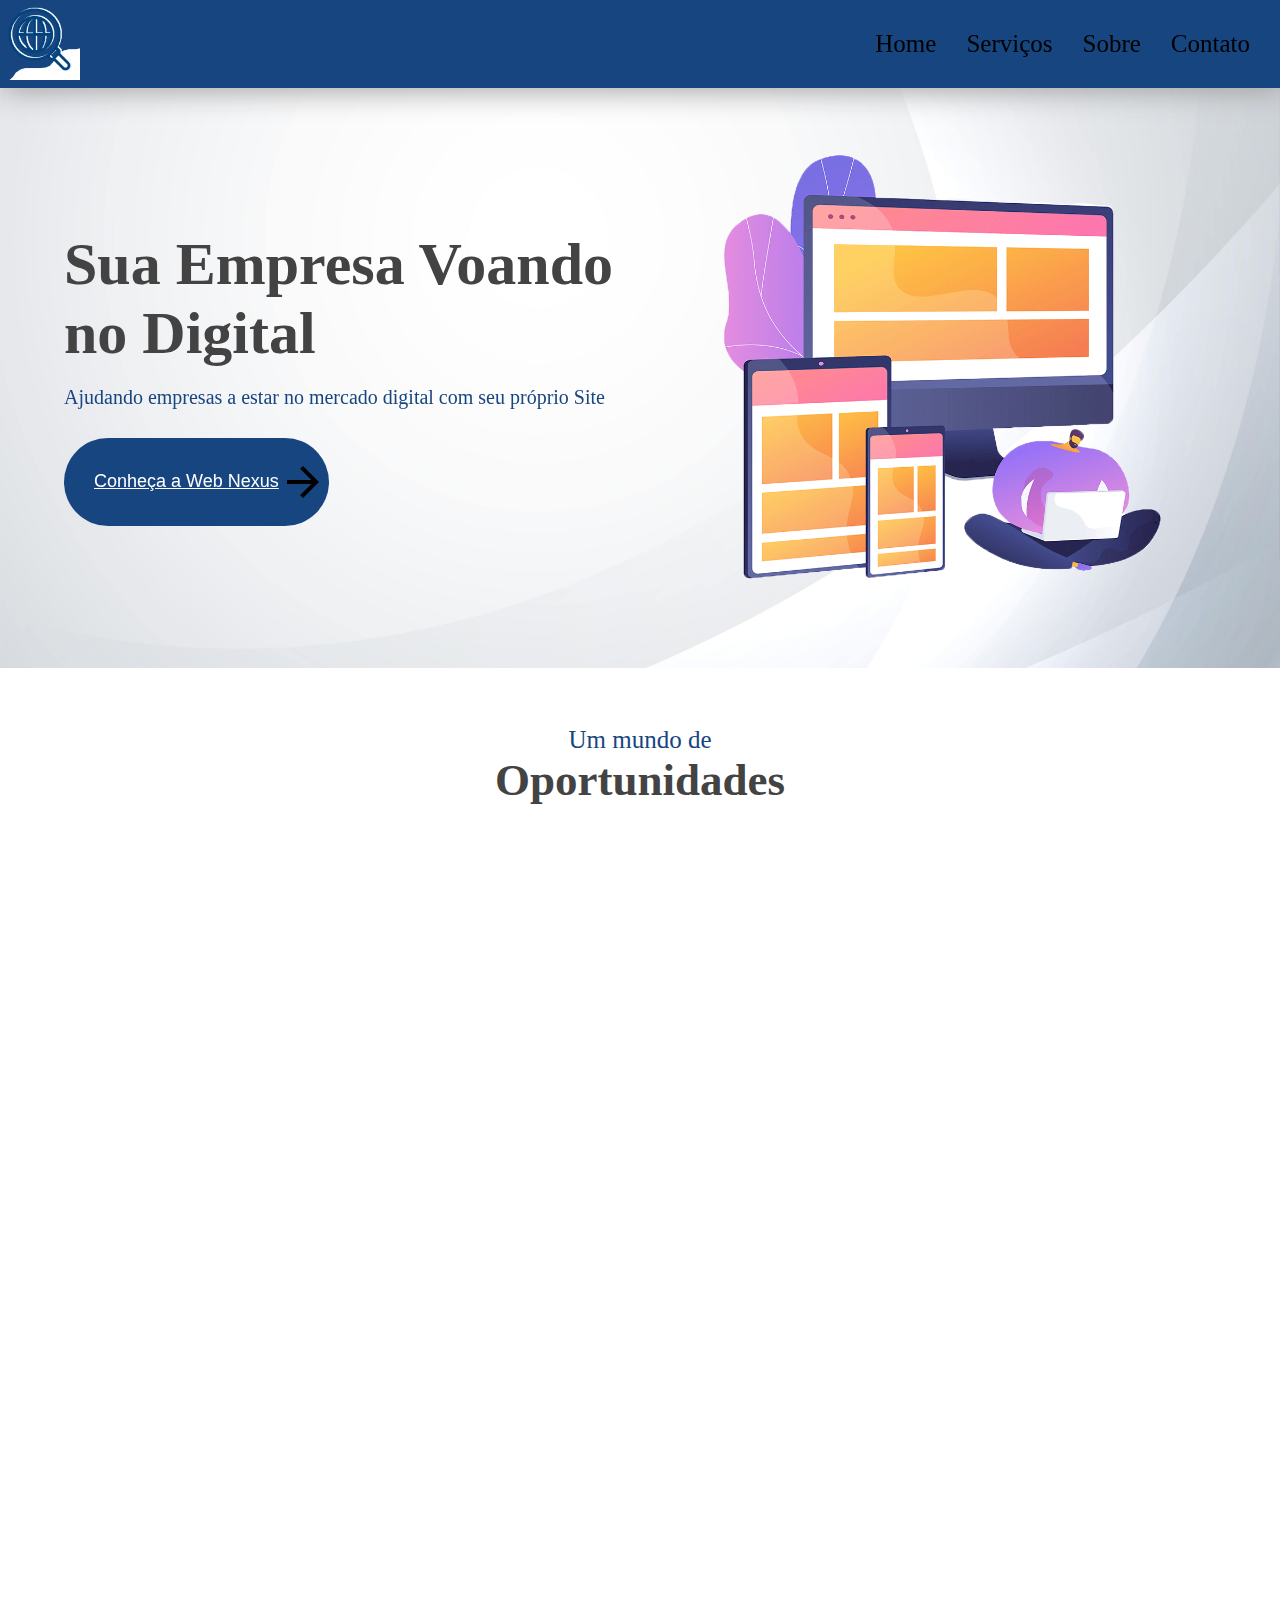
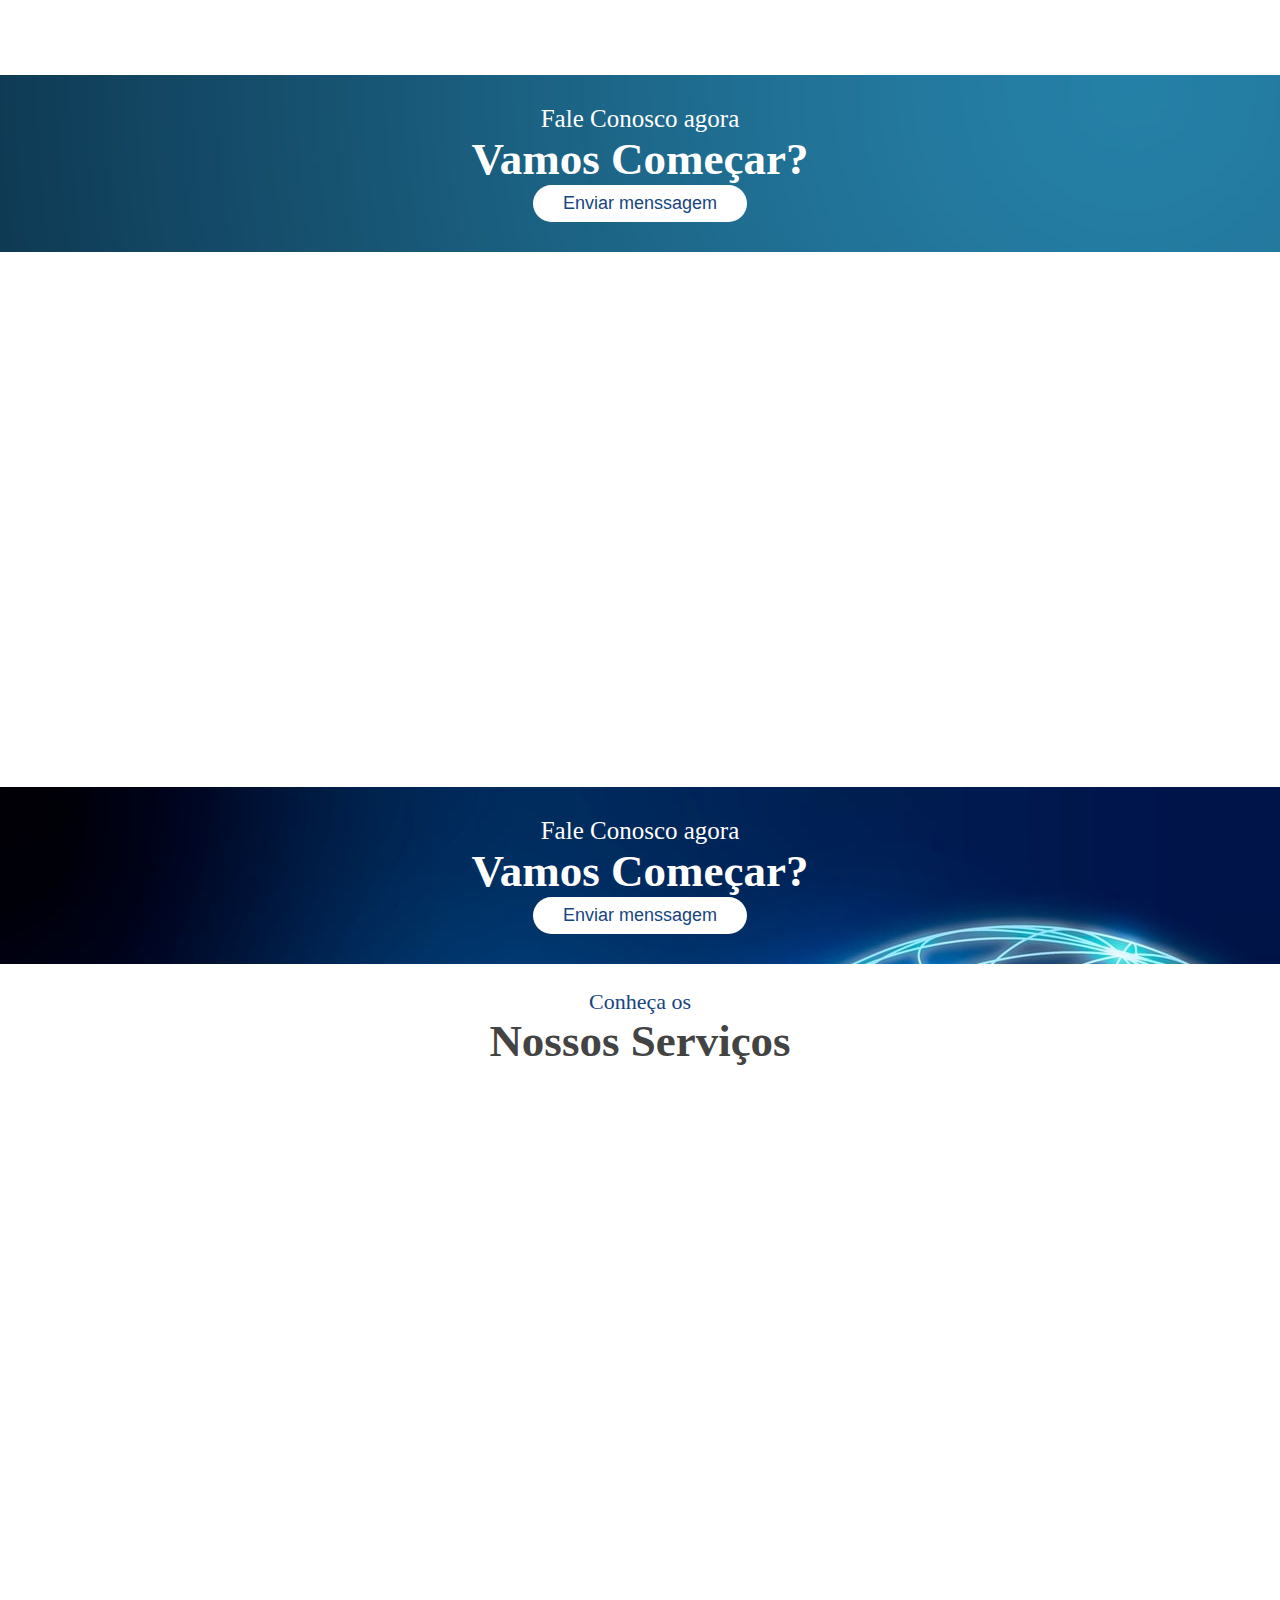
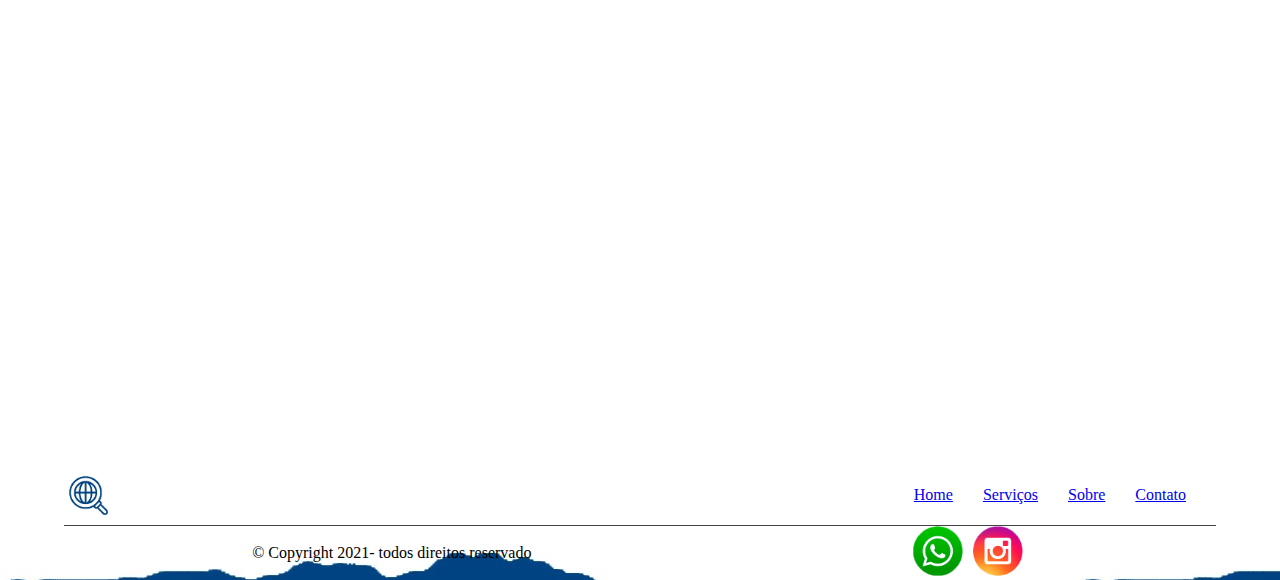
<file: index.html>
<!DOCTYPE html>
<html lang="pt-br">
<head>
    <meta charset="UTF-8">
    <meta http-equiv="X-UA-Compatible" content="IE=edge">
    <meta name="viewport" content="width=device-width, initial-scale=1.0">
    <link rel="stylesheet" href="/estilo.css">
    <link rel="icon" href="/imagens/logo5.png">
    <title>Web Nexus</title>
   
</head>
<body>
    <div id="corpo">
        <!-- header -->
        <header>
            <img  data-anime="top" width="80px" height="80px" src="/imagens/logo5.png" alt="">

            <nav>
                <div  data-anime="top" id="menu" class="menuMobile">
                    <div></div>
                    <div></div>
                    <div></div>
                </div>
                
                <ul id="navegacao" class="navegacao">
                    <div id="fechar" class="fechar">
                        <div class="line4 barra"></div>
                        <div class="line5 barra"></div>
                    </div>

                    <a href="/index.html"><li>Home</li></a>
                    <a href="/servicos/page-servicos.html"><li>Serviços</li></a>
                    <a href="/sobre/page-sobre.html"><li>Sobre</li></a>
                    <a href="/contato/page-contato.html"><li>Contato</li></a>
                </ul>
            </nav>
        </header>

        <div class="inicio">
            <div class="inicioDentro">
                <div class="boasVindas" data-anime="left">
                    <h1>Sua Empresa Voando no Digital</h1>
                    <p>Ajudando empresas a estar no mercado digital com seu próprio Site</p>
                    <a href="/sobre/page-sobre.html">
                        <button>Conheça a Web Nexus
                            <div class="material-icons">
                                <img src="/imagens/icons.png" alt="seta">
                            </div>
                        </button>
                    </a>
                </div>

                <div class="imgInicio" data-anime="right">
                    <img width="100%" src="/imagens/TelaInicial.png" alt="">
                </div>
            </div>
        </div>

        <!-- Habilidades--------------------------------------- -->
        
        <section class="habilidade">
            <div class="habilidadeDentro">
                <div class="tituloHabilidade">
                    <p>Um mundo de</p>
                    <h1>Oportunidades</h1>
                </div>

                <div class="imgHabilidades">
                    <div data-anime="left">
                        <img src="/imagens/designerr - Copia_Easy-Resize.com-min.jpg" alt="Foto ilustrativa de disigner">
                        <h1>Designer</h1>
                        <p>Podemos projetar o site nas suas necessidades e sugestões. Também podemos projetar o site do zero e consultá-lo durante o trabalho.</p>
                    </div>
                    
                    <div data-anime="top">
                        <img src="/imagens/desenvolimento_Easy-Resize.com-min.jpg" alt="Foto ilustrativa de desenvolvimento">
                        <h1>Desenvolvimento</h1>
                        <p>Desenvolvemos seu site conforme o disigner exigido</p>
                    </div>
                
                    <div data-anime="right">
                        <img src="/imagens/manutencao_Easy-Resize.com-min.jpg" alt="Foto ilustrativa de manutenção">
                        <h1>Manutenção</h1>
                        <p>Verificações funcionais, manutenção, reparo no Web site.</p>
                    </div>

                    <div data-anime="top">
                        <img src="/imagens/marketing_Easy-Resize.com-min.jpg" alt="Foto ilustrativa de Marketing">
                        <h1>Marketing Digital</h1>
                        <p>Podemos conseguir mais engajamento com a persona usando estratégia de Marketing.</p>
                    </div>
                </div>
            </div>
        </section>
    </div>


    <section class="menssagem">
        <div class="menssagemDentro">
            <p>Fale Conosco agora</p>
            <h1>Vamos Começar?</h1>
            <a href="https://api.whatsapp.com/send?phone=5565984710860&text=Ol%C3%A1%2C%20queria%20fazer%20um%20or%C3%A7amento%20para%20meu%20ter%20meu%20Web%20Site." target="_blank"><button>Enviar menssagem</button></a>
        </div>
    </section>

    <section class="porque">
        <div class="porqueDentro">

            <div class="porqueDentro2">
                <div class="imgPorque" data-anime="left">
                    <img width="100%" src="/imagens/pqCriarSite.jpg" alt="">
                </div>

                <div class="explicacao" >
                    <p data-anime="left">Porque investir em</p>
                    <h1 data-anime="left">Site e Loja Virtual?</h1>
                    <div class="imgExplicacao">
                        <div data-anime="top">
                            <img width="50px" src="/imagens/sectionPorque/touch-screen.png" alt="Imagem de clique">
                            <p>Esteja sempre a um clique do seu cliente e aumente seu faturamento.</p>
                        </div>

                        <div data-anime="bottom">
                            <img width="50px" src="/imagens/sectionPorque/sucesso.png" alt="Imagem de sucesso">
                            <p>Fortaleça sua marca com uma presença Digital.</p>
                        </div>

                        <div data-anime="left">
                            <img width="50px" src="/imagens/sectionPorque/localizacao.png" alt="Imagem de Licalização">
                            <p>Venda seus produtos e serviços para clientes de qualquer lugar.</p>
                        </div>
                    </div>
                </div>
            </div>
        </div>
    </section >

    <section class="menssagem2">
        <div class="menssagemDentro">
            <p>Fale Conosco agora</p>
            <h1>Vamos Começar?</h1>
            <a href="https://api.whatsapp.com/send?phone=5565984710860&text=Ol%C3%A1%2C%20queria%20fazer%20um%20or%C3%A7amento%20para%20meu%20ter%20meu%20Web%20Site." target="_blank"><button>Enviar menssagem</button></a>
        </div>
    </section>

    <section class="servicos">
        <div class="servicosDentro">
            <p>Conheça os</p>
            <h1>Nossos Serviços</h1>

            <div class="projetos"> 
                <div class="proj" data-anime="top">
                    <a href="https://patrimonio-cutural-rosariooeste-movimentar.000webhostapp.com/index.html" target="_blank">
                        <img src="/imagens/sectionProjetos/Funcultur_Easy-Resize.com.jpg" alt="Site sobre Patrimonios Culturais">
                        <p>Projeto Patrimonios Culturais</p>
                    </a>
                </div>

                <div class="proj" data-anime="bottom">
                    <a href="https://loja-virtual-testeeeeeeee.000webhostapp.com/" target="_blank">
                        <img src="/imagens/sectionProjetos/lojaVirtual_Easy-Resize.com.jpg" alt="">
                        <p>Projeto de Loja Virtual</p>
                    </a>
                </div>

                <div class="proj" data-anime="top">
                    <a href="https://patrimonio-cutural-rosariooeste-movimentar.000webhostapp.com/index.html" target="_blank">
                        <img src="/imagens/sectionProjetos/Funcultur_Easy-Resize.com.jpg" alt="Site sobre Patrimonios Culturais">
                        <p>Projeto Patrimonios Culturais</p>
                    </a>
                </div>

            </div>

          

            
           <div class="mais" data-anime="top">
                <p>E muito mais por vim</p>
           </div>

        </div>
    </section>

    <footer>
        <div class="rodape">
            <div class="rodapeDentro">
                <div class="rodape1">
                    <div>
                        <img width="50px" src="/imagens/logo5.png" alt="">
                    </div>
            

                    <div >
                        <ul class="listaRodape">
                            <a href="/index.html"> <li>Home</li></a>
                            <a href="/servicos/page-servicos.html"><li>Serviços</li></a>
                            <a href="/sobre/page-sobre.html"><li>Sobre</li></a>
                            <a href="/contato/page-contato.html"><li>Contato</li></a>
                        </ul>
                    </div>
                </div>

                <div class="rodape2">

                    <div class="textoRodape">
                        <p>&copy Copyright 2021- todos direitos reservado</p>
                    </div>

                    <div class="redeSociais">
                        <div>
                           <a href="https://api.whatsapp.com/send?phone=5565984710860&text=Ol%C3%A1%2C%20queria%20fazer%20um%20or%C3%A7amento%20para%20meu%20ter%20meu%20Web%20Site." target="_blank"><img width="50px" src="/imagens/whats.png"></a> 
                        </div>
                    
                        <div>
                            <a href="https://www.instagram.com/web__nexus/" target="_blank">
                            <img width="50px" src="/imagens/insta.png" alt="Logo Instagram">
                            </a>
                        </div>
                    </div>
                </div>

            </div>



        </div>
    </footer>

</body>
<script src="/Menu-Mobile.js"></script>
<script src="/scrooll.js"></script>
</html>
</file>
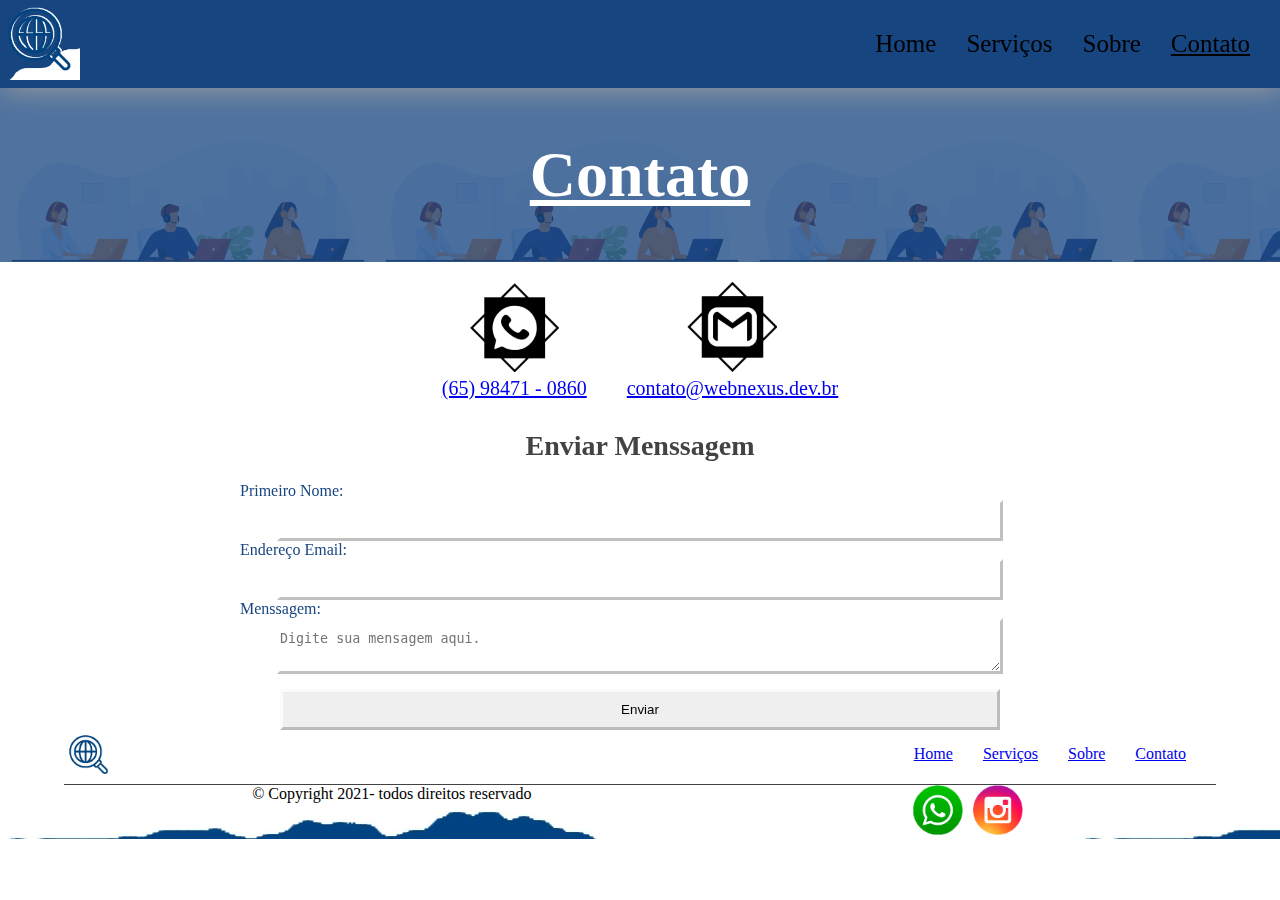
<file: contato/page-contato.html>
<!DOCTYPE html>
<html lang="pt-br">
<head>
    <meta charset="UTF-8">
    <meta http-equiv="X-UA-Compatible" content="IE=edge">
    <meta name="viewport" content="width=device-width, initial-scale=1.0">
    <link rel="stylesheet" href="/contato/css-contato.css">
    <link rel="icon" href="/imagens/logo5.png">
    <title>Contato</title>
</head>
<body>
    <div id="corpo">
        <header>
            <img width="80px" height="80px" src="/imagens/logo5.png" alt="">

            <nav>
                <div id="menu" class="menuMobile">
                    <div></div>
                    <div></div>
                    <div></div>
                </div>
            
                <ul id="navegacao" class="navegacao">
                    <div id="fechar" class="fechar">
                        <div class="line4 barra"></div>
                        <div class="line5 barra"></div>
                    </div>

                    <a href="/index.html"><li>Home</li></a>
                    <a href="/servicos/page-servicos.html"><li>Serviços</li></a>
                    <a href="/sobre/page-sobre.html"><li>Sobre</li></a>
                    <a href="/contato/page-contato.html"><li><u>Contato</u></li></a>
                </ul>
            </nav>
        </header>
    
        <section class="contato" data-anime="top">
            <div class="titulo">
                <h1>Contato</h1>
            </div>

            <div class="logoContato">
                <div data-anime="left">
                    <a href="https://api.whatsapp.com/send?phone=5565984710860&text=Ol%C3%A1%2C%20queria%20fazer%20um%20or%C3%A7amento%20para%20meu%20ter%20meu%20Web%20Site.">
                        <img width="90px" src="/contato/imgs/whatsTransparente-min.png" alt="logo whatsapp">
                        <p>(65) 98471 - 0860</p>
                    </a>
                </div>

                <div data-anime="left">
                    <a href="mailto:contato@webnexus.dev.br?">
                        <img width="90px" src="/contato/imgs/gmailTransparente-min.png" alt="logo gmail">
                        <p>contato@webnexus.dev.br</p>
                    </a>
                </div>
            </div>

            <div class="menssagem" data-anime="top">
                <h1>Enviar Menssagem</h1>

                <form id="formulario" class="card" method="POST" action="https://api.staticforms.xyz/submit">
                    <input type="hidden" name="accessKey" value="a54cf88a-f64f-4bd6-bb5e-713ae6a4c45f">
                    <input type="hidden" name="redirectTo" value="https://kelson-cosme.github.io/Portifolio-Kelson/">

                    <label for="inputName">Primeiro Nome:</label>
                    <input class="field" type="text" name="name">

                    <label for="InputEmail">Endereço Email:</label>
                    <input class="field" type="email" name="email">

                    <label for="TextArea">Menssagem:</label>
                    <textarea class="field" name="message" placeholder="Digite sua mensagem aqui."></textarea>
                    
                    <input class="field enviar" type="submit" value="Enviar">
                </form>

            </div>
        </section>

    </div>

    <footer>
        <div class="rodape">
            <div class="rodapeDentro">
                <div class="rodape1">
                    <div>
                        <img width="50px" src="/imagens/logo5.png" alt="">
                    </div>
            

                    <div >
                        <ul class="listaRodape">
                            <a href="/index.html"> <li>Home</li></a>
                            <a href="/servicos/page-servicos.html"><li>Serviços</li></a>
                            <a href="/sobre/page-sobre.html"><li>Sobre</li></a>
                            <a href="/contato/page-contato.html"><li>Contato</li></a>
                        </ul>
                    </div>
                </div>

                <div class="rodape2">

                    <div class="textoRodape">
                        <p>&copy Copyright 2021- todos direitos reservado</p>
                    </div>

                    <div class="redeSociais">
                        <div>
                            <a href="https://api.whatsapp.com/send?phone=5565984710860&text=Ol%C3%A1%2C%20queria%20fazer%20um%20or%C3%A7amento%20para%20meu%20ter%20meu%20Web%20Site." target="_blank"><img width="50px" src="/imagens/whats.png" alt="Logo whatsapp"></a> 
                         </div>
                     
                         <div>
                             <a href="https://www.instagram.com/web__nexus/" target="_blank">
                             <img width="50px" src="/imagens/insta.png" alt="Logo Instagram">
                             </a>
                         </div>
                    </div>
                </div>

            </div>



        </div>
    </footer>

</body>
<script src="/Menu-Mobile.js"></script>
<script src="/scrooll.js"></script>
</html>
</file>
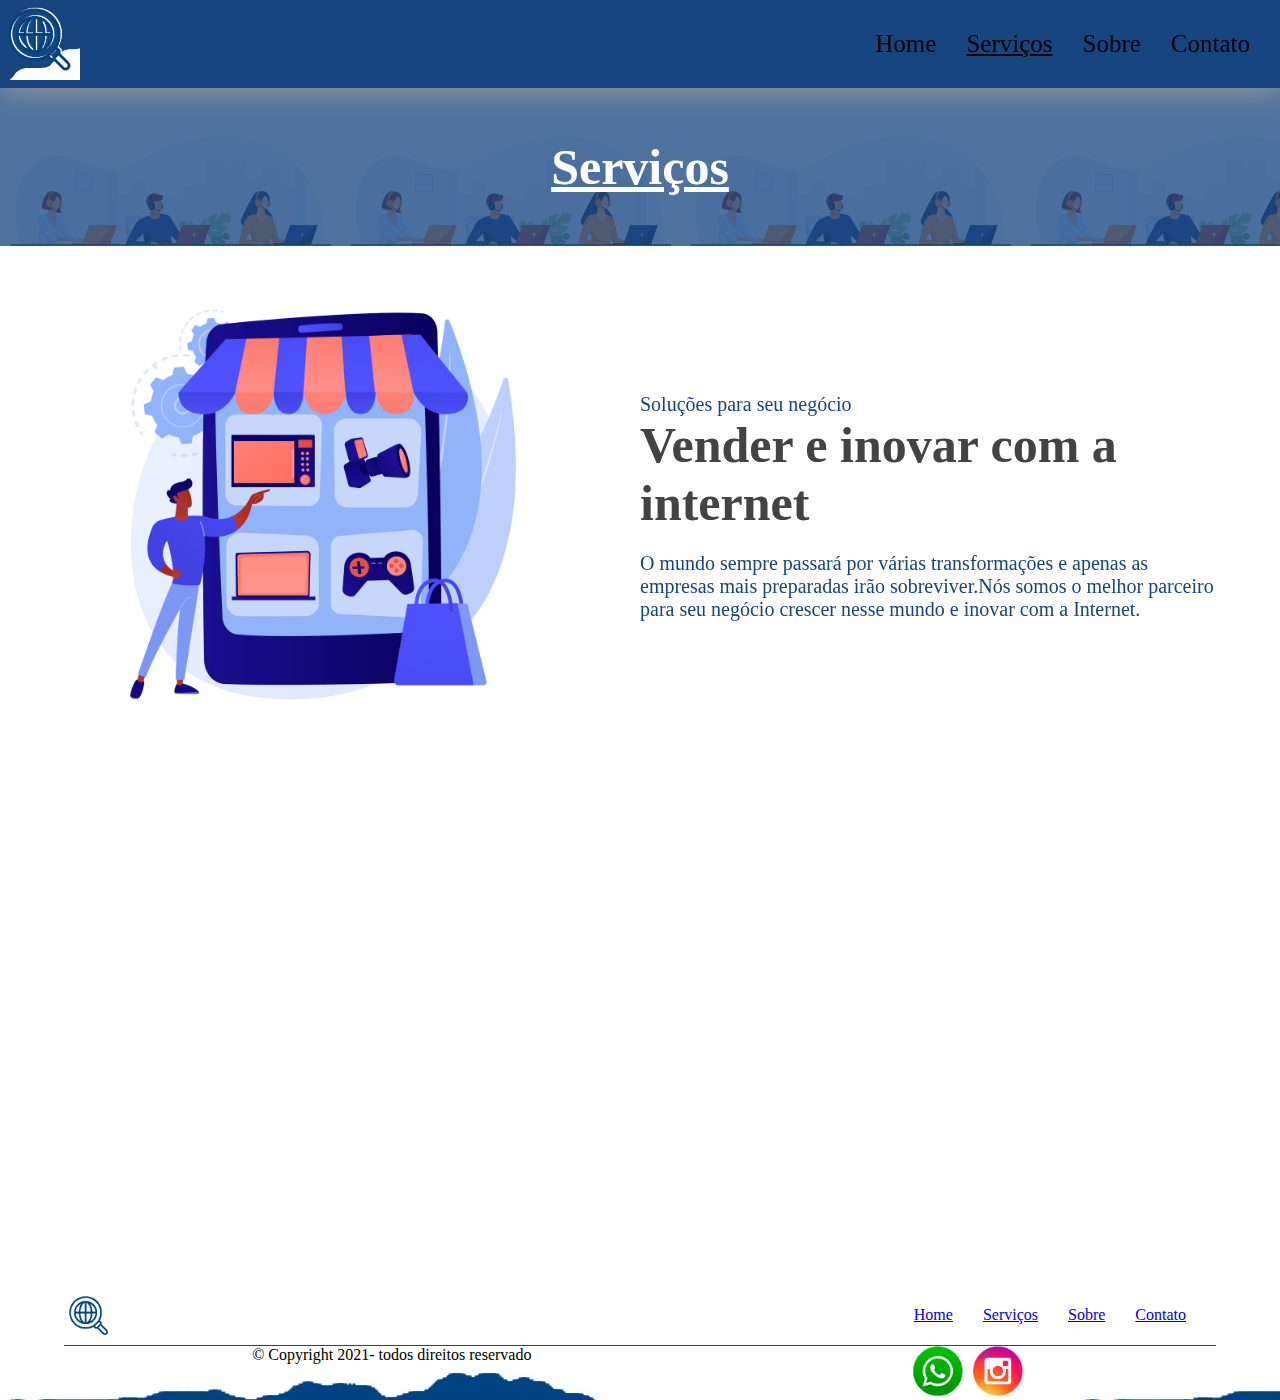
<file: servicos/page-servicos.html>
<!DOCTYPE html>
<html lang="pt-br">
<head>
    <meta charset="UTF-8">
    <meta http-equiv="X-UA-Compatible" content="IE=edge">
    <meta name="viewport" content="width=device-width, initial-scale=1.0">
    <link rel="stylesheet" href="/servicos/css-servicos.css">
    <link rel="icon" href="/imagens/logo5.png">
    <title>Serviços</title>
</head>
<body>
    <div id="corpo">
        <header>
            <img  data-anime="top" width="80px" height="80px" src="/imagens/logo5.png" alt="">

            <nav>
                <div  data-anime="top" id="menu" class="menuMobile">
                    <div></div>
                    <div></div>
                    <div></div>
                </div>
            
                <ul id="navegacao" class="navegacao">
                    <div id="fechar" class="fechar">
                        <div class="line4 barra"></div>
                        <div class="line5 barra"></div>
                    </div>

                    <a href="/index.html"><li>Home</li></a>
                    <a href="/servicos/page-servicos.html"><li><u>Serviços</u></li></a>
                    <a href="/sobre/page-sobre.html"><li>Sobre</li></a>
                    <a href="/contato/page-contato.html"><li>Contato</li></a>
                </ul>
            </nav>
        </header>
    
        <div class="servicos">
            <div class="titulo" data-anime="top">
                <h1>Serviços</h1>
            </div>
        </div>

        <div class="inicio" data-anime="left">
            <div>
                <img src="/servicos/imgs/vendaIlustracao.jpg" alt="">
            </div>

            <div class="textos">
                <p>Soluções para seu negócio</p>
                <h1>Vender e inovar com a internet</h1>
                <p>
                    O mundo sempre passará por várias transformações e apenas as empresas mais preparadas irão sobreviver.Nós somos o melhor parceiro para seu   negócio crescer nesse mundo e inovar com a Internet.
                </p>
            </div>

        </div>

        <div class="sites">

            <div data-anime="left">
                <h1>Sites Responsivos</h1>
                <p>
                    Esqueça aquele site "quadro" onde várias empresas tentam criar sem auxílio de profissionais e não possuem resultados. Aqui você terá o melhor site desenvolvido sob medida para sua empresa para que o seu cliente tenha uma experiência incrível e saiba que você é a melhor opção para ele.
                </p>

                <a href="/contato/page-contato.html"><button>Contate-nos</button></a> 

            </div>

            <div class="imgSites" data-anime="right">
                <img src="/contato/imgs/responsivel.jpg" alt="sites responsivel">
            </div>

        </div>
        
    </div>


    <footer>
        <div class="rodape">
            <div class="rodapeDentro">
                <div class="rodape1">
                    <div>
                        <img width="50px" src="/imagens/logo5.png" alt="">
                    </div>
            

                    <div >
                        <ul class="listaRodape">
                            <a href="/index.html"> <li>Home</li></a>
                            <a href="/servicos/page-servicos.html"><li>Serviços</li></a>
                            <a href="/sobre/page-sobre.html"><li>Sobre</li></a>
                            <a href="/contato/page-contato.html"><li>Contato</li></a>
                        </ul>
                    </div>
                </div>

                <div class="rodape2">

                    <div class="textoRodape">
                        <p>&copy Copyright 2021- todos direitos reservado</p>
                    </div>

                    <div class="redeSociais">
                        <div>
                            <a href="https://api.whatsapp.com/send?phone=5565984710860&text=Ol%C3%A1%2C%20queria%20fazer%20um%20or%C3%A7amento%20para%20meu%20ter%20meu%20Web%20Site." target="_blank"><img width="50px" src="/imagens/whats.png" alt="Logo whatsapp"></a> 
                         </div>
                     
                         <div>
                             <a href="https://www.instagram.com/web__nexus/" target="_blank">
                             <img width="50px" src="/imagens/insta.png" alt="Logo Instagram">
                             </a>
                         </div>
                    </div>
                </div>

            </div>



        </div>
    </footer>
</body>
<script src="/Menu-Mobile.js"></script>
<script src="/scrooll.js"></script>
</html>
</file>
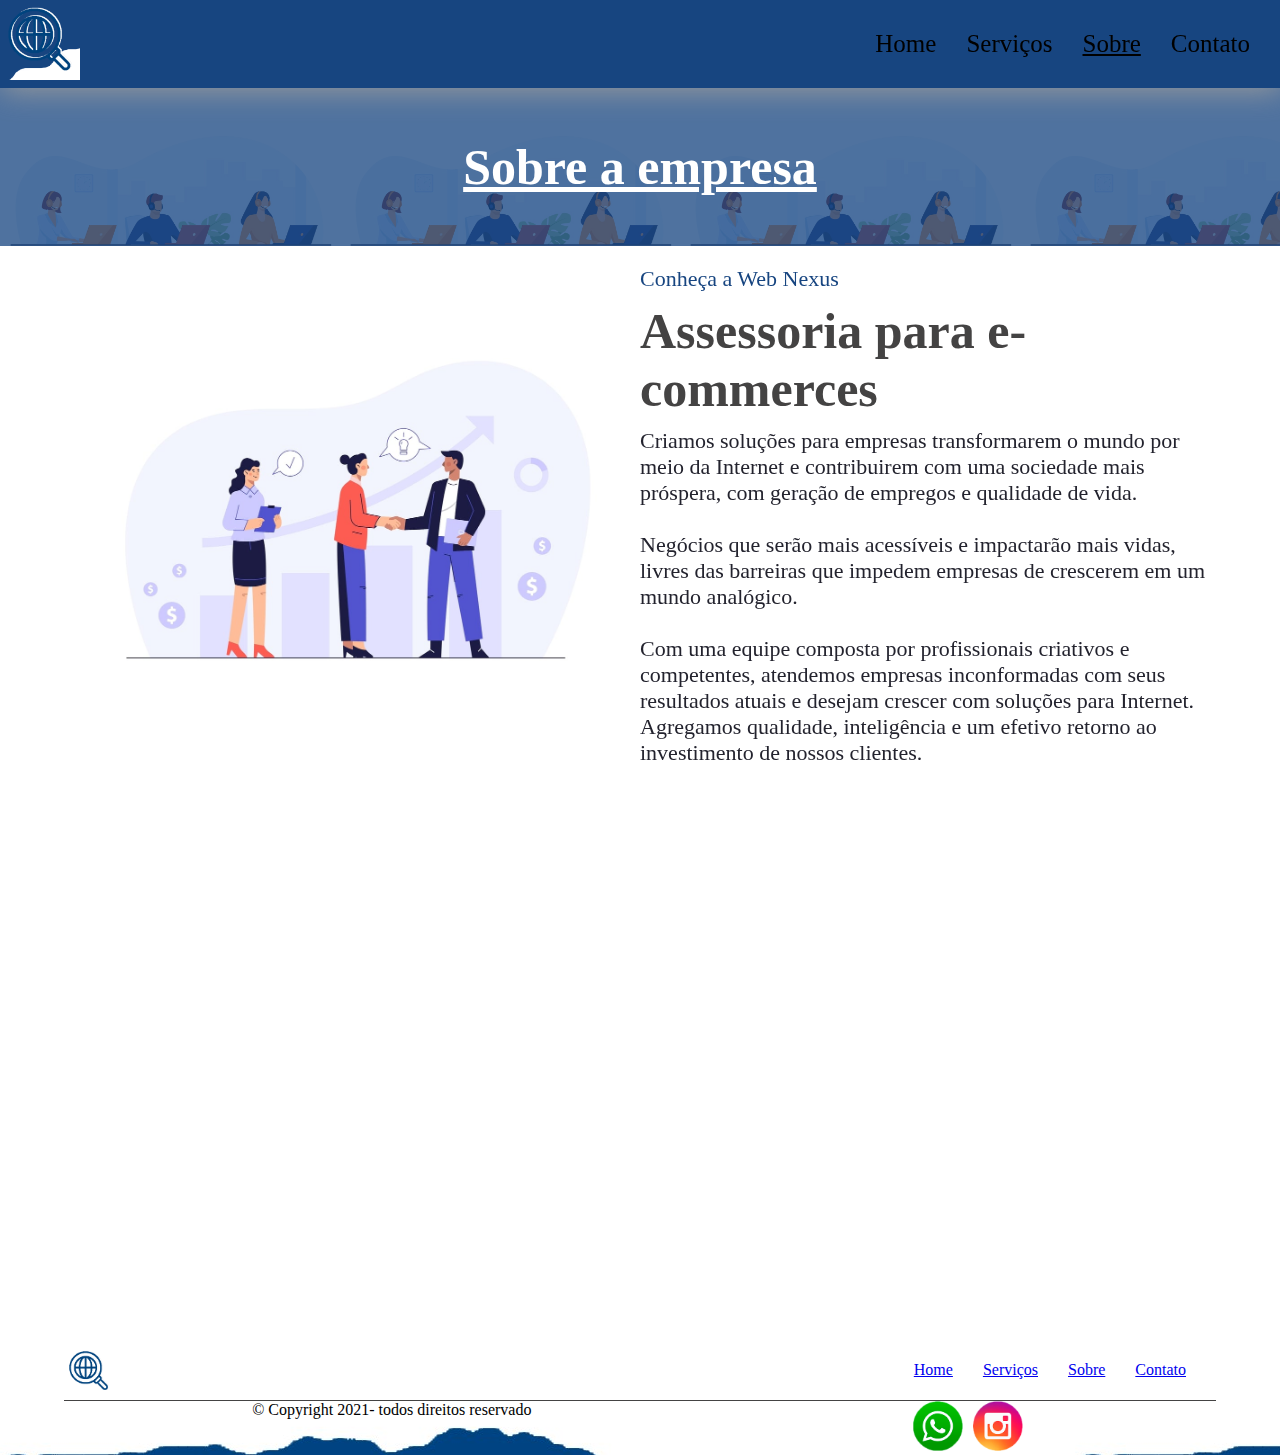
<file: sobre/page-sobre.html>
<!DOCTYPE html>
<html lang="pt-br">
<head>
    <meta charset="UTF-8">
    <meta http-equiv="X-UA-Compatible" content="IE=edge">
    <meta name="viewport" content="width=device-width, initial-scale=1.0">
    <link rel="stylesheet" href="/sobre/css-sobre.css">
    <link rel="icon" href="/imagens/logo5.png">
    <title>Sobre a empresa</title>
</head>
<body>
    <div id="corpo">
        <header>
            <img  data-anime="top" width="80px" height="80px" src="/imagens/logo5.png" alt="">

            <nav>
                <div  data-anime="top" id="menu" class="menuMobile">
                    <div></div>
                    <div></div>
                    <div></div>
                </div>
            
                <ul id="navegacao" class="navegacao">
                    <div id="fechar" class="fechar">
                        <div class="line4 barra"></div>
                        <div class="line5 barra"></div>
                    </div>

                    <a href="/index.html"><li>Home</li></a>
                    <a href="/servicos/page-servicos.html"><li>Serviços</li></a>
                    <a href="/sobre/page-sobre.html"><li><u>Sobre</u></li></a>
                    <a href="/contato/page-contato.html"><li>Contato</li></a>
                </ul>
            </nav>
        </header>
    
        <div class="servicos" data-anime="top">
            <div class="titulo">
                <h1>Sobre a empresa</h1>
            </div>
        </div>

        <div class="sobreEmpresa" data-anime="left">
            <div>
                <img src="/sobre/imgs/empresa.jpg" alt="Logo empresa">
            </div>

            <div>
                <p class="paragrafo1"  data-anime="right">
                    Conheça a Web Nexus
                </p>

                <h1  data-anime="right"> 
                    Assessoria para e-commerces
                </h1>

                <p class="paragrafo2"  data-anime="right">
                    Criamos soluções para empresas transformarem o mundo por meio da Internet e contribuirem com uma sociedade mais próspera, com geração de empregos e qualidade de vida. <br><br>
                    Negócios que serão mais acessíveis e impactarão mais vidas, livres das barreiras que impedem empresas de crescerem em um mundo analógico. <br><br>
                    Com uma equipe composta por profissionais criativos e competentes, atendemos empresas inconformadas com seus resultados atuais e desejam crescer com soluções para Internet. Agregamos qualidade, inteligência e um efetivo retorno ao investimento de nossos clientes.
                </p>
            </div>
        </div>

        <div class="comeceAgora">
            <div  data-anime="left">
                <p>Invista no seu futuro hoje!</p>
                <h1>CONQUISTE O MUNDO DIGITAL</h1>
                <p>
                    Coloque seu negócio na palma das mãos de seus clientes
                </p>
                <a href="/contato/page-contato.html"><button>Tenho Interesse</button></a>
            </div>

            <div data-anime="right">
                <img src="/sobre/imgs/digital.jpg" alt="Empresa digital">
            </div>
        </div>
    </div>


    <footer>
        <div class="rodape">
            <div class="rodapeDentro">
                <div class="rodape1">
                    <div>
                        <img width="50px" src="/imagens/logo5.png" alt="">
                    </div>
            

                    <div >
                        <ul class="listaRodape">
                            <a href="/index.html"> <li>Home</li></a>
                            <a href="/servicos/page-servicos.html"><li>Serviços</li></a>
                            <a href="/sobre/page-sobre.html"><li>Sobre</li></a>
                            <a href="/contato/page-contato.html"><li>Contato</li></a>
                        </ul>
                    </div>
                </div>

                <div class="rodape2">

                    <div class="textoRodape">
                        <p>&copy Copyright 2021- todos direitos reservado</p>
                    </div>

                    <div class="redeSociais">
                        <div>
                            <a href="https://api.whatsapp.com/send?phone=5565984710860&text=Ol%C3%A1%2C%20queria%20fazer%20um%20or%C3%A7amento%20para%20meu%20ter%20meu%20Web%20Site." target="_blank"><img width="50px" src="/imagens/whats.png" alt="Logo whatsapp"></a> 
                         </div>
                     
                         <div>
                             <a href="https://www.instagram.com/web__nexus/" target="_blank">
                             <img width="50px" src="/imagens/insta.png" alt="Logo Instagram">
                             </a>
                         </div>
                    </div>
                </div>

            </div>

        </div>
    </footer>
</body>
<script src="/Menu-Mobile.js"></script>
<script src="/scrooll.js"></script>
</html>
</file>
<file: estilo.css>
*{
    margin: 0;
    padding: 0;
}
html,body{
    height: 100%;
}
#corpo{
    margin: auto;
    max-width: 1466px;
    overflow: hidden;
}
/* navegaçao */
header{
    display: flex;
    justify-content: space-between;
    box-shadow: rgb(156, 156, 156) 2px 2px 30px;
    position: sticky;
    top: 0;
    z-index: 1;

    transition: .3s;
}
header:hover{
    background-color: #174580;
    color: green;
}
.navegacao{
    list-style-type: none;
    display: flex;
    padding: 20px;
}
.navegacao a{
    text-decoration: none;
    color: black
}
.navegacao li{
    font-size: 25px;
    padding: 10px;
    margin-left: 10px;
    transition: linear .3s;
}
.navegacao li:hover{
    background-color: white;
    color: #444343;
    border-radius: 10px;
    text-decoration: underline;
}
/* Inicio */
.inicio{
    background-image: url("/imagens/25101.jpg");
    background-size: cover;
}

.inicioDentro{
    display: flex;
    align-items: center;
    max-width: 90%;
    margin: auto;
}
.material-icons{
    display: flex;
    flex-wrap: nowrap;
}
.material-icons{
    width: 20px;
}
.boasVindas{
    width: 50%;
}
.boasVindas h1{
    font-size: 60px;
    color: #444343;

}
.boasVindas p {
    color: #174580;
    margin-top: 3%;
    font-size: 20px;
}

.imgInicio{
    width: 50%;

    animation: mexer;
    animation-duration: 2.5s;
    animation-timing-function: linear;
    animation-iteration-count: infinite;
    animation-direction: alternate-reverse;
}
@keyframes mexer{
    0%{
        transform: translateY(-20px);
    }
    100%{
        transform: translateY(20px);
    }
}

.boasVindas button{
    font-size: 18px;
    background-color: #174580;
    border: none;
    padding: 20px 30px;
    border-radius: 50px;
    color: white;
    margin-top: 5%;
    cursor: pointer;
    display: flex;
    align-items: center;
    text-decoration: underline;
    
    transition: .5s;
}
.boasVindas button:hover{
    -webkit-transform: scale(1.1);
    -ms-transform: scale(1.1);
    transform: scale(1.1);

}

/*Habilidades*/
.habilidade{
    margin-bottom: 40px;
}
.habilidadeDentro{
    width: 90%;
    margin: auto;
}
.tituloHabilidade{
    margin-top: 5%;
    text-align: center;
}
.tituloHabilidade p{
    color: #174580;
    font-size: 25px;
}
.tituloHabilidade h1{
    font-size: 45px;
    color: #444343;
}
.imgHabilidades{
    display: flex;
    flex-wrap: wrap;
    justify-content: space-around;
}
.imgHabilidades h1{
    font-size: 35px;
    color: #444343;
    margin-bottom: 25px;
}
.imgHabilidades p{
    color: #174580;
    font-size: 22px;
}
.imgHabilidades div{
    width: 28%;
    text-align: center;
    margin-top: 10px;
    padding: 15px;
    border-radius: 0 55px 0 55px;
    transition: 0.5s;

    -webkit-box-shadow: 9px 7px 5px rgba(50, 50, 50, 0.77);
		-moz-box-shadow:    9px 7px 5px rgba(50, 50, 50, 0.77);
		box-shadow:         9px 7px 5px rgba(50, 50, 50, 0.77);
}
.imgHabilidades div:hover{
    background-color: rgba(44, 41, 41, 0.13);

    -webkit-transform: scale(1.3);
    -ms-transform: scale(1.3);
    transform: scale(1.03);
}
.imgHabilidades img{
    width: 100%;
    border-radius: 10px;
}

/*Menssagem*/   
.menssagem{
    background-image: url("/imagens/fundoAzul_Easy-Resize.com-min.jpg");
    background-size: cover;
}
.menssagemDentro{
    padding: 30px 0;
    max-width: 1366px;
    margin: auto;
    color: white;
    text-align: center;
}
.menssagemDentro p{
    font-size: 25px;
}
.menssagemDentro h1{
    font-size: 45px;
}
.menssagemDentro button{
    font-size: 18px;
    background-color: white;
    border: none;
    padding: 8px 30px;
    border-radius: 50px;
    color: #174580;
    cursor: pointer;

    transition: .3s;

}
.menssagemDentro button:hover{
    -webkit-transform: scale(1.1);
    -ms-transform: scale(1.1);
    transform: scale(1.1);

}
/*------------------------------------------*/
/*Porque criar um site*/

.porqueDentro{
    max-width: 1366px;
    margin: auto;
}
.porqueDentro2{
    width: 90%;
    margin: auto;
    display: flex;
}
.imgPorque{
    width: 50%;
    animation: mexer2;
    animation-duration: 2.5s;
    animation-timing-function: linear;
    animation-iteration-count: infinite;
    animation-direction: alternate-reverse;
}

@keyframes mexer2{
    0%{
        transform: translatex(-50px);
    }
    100%{
        transform: translatex(1px);
    }
}

.explicacao{
    display: flex;
    flex-direction: column;
    justify-content: center;
}
.explicacao p{
    font-size: 22px;
    color: #174580;
}
.explicacao h1{
    font-size: 45px;
    color: #444343;
    margin-bottom: 20px;
}
.imgExplicacao div{
    display: flex;
    padding: 15px 0;
}
.imgExplicacao img{
    padding-right: 20px;
}
.imgExplicacao p{
    font-size: 22px;
    color: #444343;
}
/*--------------------------------------*/
/*Menssagem*/
.menssagem2{
    background-image: url("/imagens/fundoAzul2_Easy-Resize.com-min.jpg");
    background-size: cover;
}
/*---------------------------------*/
/*Serviços*/

.servicos{
    max-width: 1366px;
    margin: auto;
}
.servicosDentro{
    width: 90%;
    margin: auto;
    text-align: center;
    margin-top: 25px;
}
.servicosDentro p{
    color: #174580;
    font-size: 22px;
}
.servicosDentro h1{
    color: #444343;
    font-size: 45px;
}

.projetos{
    display: flex;
    justify-content: space-around;
    flex-wrap: wrap;

}
.proj{
    width: 47%;
    border-radius: 10px;

    transition: .2s;
}
.proj:hover{
    -webkit-transform: scale(1.1);
    -ms-transform: scale(1.1);
    transform: scale(1.05);

}
.proj p{
    color: #444343;
}
.projetos img{
    width: 100%;
    border-radius: 10px;
}
.mais{
    background-color: #174580;
    border-radius: 20px;
    margin-top: 25px;
}
.mais p{
    color: white;
    text-decoration: underline;
    font-size: 22px;
    margin-bottom: 30px;
}

/*--------------------------------------*/
/*Radapé*/
footer{
    background-image: url("/imagens/rodapee-min.jpg");
}
.rodape{
    max-width: 1366px;
    margin: auto;
}
.rodapeDentro{
    width: 90%;
    margin: auto;
}
.rodape1{
    display: flex;
    justify-content: space-between;
    border-bottom: 1px solid #444343;
}
.listaRodape{
    list-style-type: none;
    display: flex;
    flex-wrap: wrap;
}
.listaRodape li{
    padding-top: 15px;
    padding-right: 30px;
}
.rodape2{
    display: flex;
    justify-content: space-around;
    align-items: center;
}
.redeSociais{
    display: flex;
}
.redeSociais div{
    margin: 0 5px;
}
.redeSociais img{
    transition: .2s;
}
.redeSociais img:hover{
    -webkit-transform: scale(1.3);
    -ms-transform: scale(1.3);
    transform: scale(1.3);
}
/*ANIMAÇÃO SCROLL ---------------------------------------*/
[data-anime] {
    opacity: 0;
    transition: 1.5s;  
}
[data-anime = "left"] {
    transform: translate3d(-50px, 0, 0);
}
[data-anime = "right"] {
    transform: translate3d(10px, 0, 0);
}
[data-anime = "top"] {
    transform: translate3d(0,-50px, 0);
}
[data-anime = "bottom"] {
    transform: translate3d(0,50px,0);
}
/*------------------------------------*/
[data-anime].animate {
    opacity: 1;
    transform: translate3d(0,0,0);
}

@media screen and (min-width: 768px) and (max-width: 1023px) {
    .imgHabilidades div{
        width: 45%;
    }
}

@media screen and (max-width: 767px){
    .menuMobile{
        padding: 12px;
    }
    .menuMobile div{
        width: 40px;
        height: 4px;
        background-color: #000;
        margin: 10px;
    }
    #navegacao{
        color: #fff;
    }
    .navegacao{
        position: fixed;
        flex-direction: column;
        top: 0;
        left: 0;
        height: 100%;
        width: 100%;
        background-color: #174580;
        transform: translateX(100%);
        transition: .5s;
        border-radius: 20px 0 20px 0;
    }
    .navegacao a{
        color: white;
    }
    
    .navegacao li:hover{
        background-color: #fff;
        color: #000;
        border-radius: 10px;
        text-decoration: underline;
        padding: 15px;
    }
    .barra{
        width: 40px;
        height: 5px;
        background-color: #fff;
        margin: 10px;
    }
    .line4{
        transform: rotate(-49deg) translate(-5px, 8px);
    }
    .line5{
        transform: rotate(49deg) translate(-2px, -7px);
    }

    .active{
        transform: translateX(0);
    }
    /*-------------------------------------*/
    .inicioDentro{
        flex-direction: column-reverse;
        padding-bottom: 20px;
    }
    .boasVindas{
        width: 100%;
    }
    .imgInicio{
        width: 100%;
    }
    .imgHabilidades div{
        width: 100%;
    }
    .porqueDentro2{
        flex-direction: column;
    }
    .imgPorque{
        width: 100%;
    }
    @keyframes mexer2{
        0%{
            transform: translatex(-10px);
        }
        100%{
            transform: translatex(10px);
        }
    }
    .explicacao{
        text-align: center;
    }

    .projetos{
        flex-direction: column;
    }
    .proj{
        width: 100%;
    }
    .rodape1{
        text-align: center;
        display: block;
        border-radius: 20px;
        padding-top: 10px;
    }
    .rodape1 img{
        width: 80px;
    }
    .rodape2{
    color: #ffff;

    }
    .listaRodape{
        display: block;
    }
    .listaRodape li{
        font-size: 20px;
        padding: 15px;
        color: #ffff;
        text-decoration: underline;
    }
}
@media screen and (max-width:427px) {
    .imgExplicacao div{
        flex-direction: column-reverse;
    }
    .imgExplicacao div img{
        width: 80px;
        margin: auto;
    }
}
</file>
<file: contato/css-contato.css>
*{
    margin: 0;
    padding: 0;
}
html,body{
    height: 100%;
}
#corpo{
    margin: auto;
    max-width: 1466px;
}
/* navegaçao */

header{
    display: flex;
    justify-content: space-between;
    box-shadow: rgb(156, 156, 156) 2px 2px 30px;
    position: sticky;
    top: 0;
    z-index: 1;

    transition: .3s;
}
header:hover{
    background-color: #174580;
    color: green;
}
.navegacao{
    list-style-type: none;
    display: flex;
    padding: 20px;
}
.navegacao a{
    text-decoration: none;
    color: black
}
.navegacao li{
    font-size: 25px;
    padding: 10px;
    margin-left: 10px;
    transition: linear .3s;
}
.navegacao li:hover{
    background-color: white;
    color: #444343;
    border-radius: 10px;
    text-decoration: underline;
}
/*-------------------------------------*/
/*Contato*/
.contato{
    text-align: center;
}
.titulo{
    background-image: url("/contato/imgs/fundoContatoo.jpg");

    background-size: contain;
    font-size: 32px;
    color: #fff;
    text-decoration: underline
}
.titulo h1{ 
    padding: 50px 0;
    background-color: #174580c1;
    width: 100%;
    height: 100%;
}
.logoContato{
    display: flex;
    justify-content: center;
    font-size: 20px;
}
.logoContato div{
    padding: 20px;
}
.logoContato img{
    transition: all .5s;

}
.logoContato img:hover{
    -webkit-filter: drop-shadow(15px 7px 1px rgba(0, 0, 0, 0.268));
    filter: drop-shadow(15px 7px 1px rgba(0, 0, 0, 0.44));
    -webkit-transform: rotateZ(-360deg) scale(1.5);
    transform: rotateZ(-360deg) scale(1.5);
}
/*-----------------------------------------*/
/*Formulário*/
.menssagem{
    margin: auto;
    padding-top: 10px;
}
.menssagem h1{
    color: #444343;
    font-size: 28px;
    margin-bottom: 20px;
}
#formulario{
    display: flex;
    flex-direction: column;
    max-width: 800px;
    margin: auto;
}
label{
    text-align: start;
}
.field{
    padding: 10px 0 10px 0;
    margin-bottom: 15px;
    width: 90%;
    margin: auto;
    border: rgba(255, 255, 255, 0.748);
    border-style: outset;
}
.enviar{
    margin-top: 15px;
}
label{
    color: #174580;
    
}


/*--------------------------------------*/
/*Radapé*/
footer{
    background-image: url("/imagens/rodapee-min.jpg");
}
.rodape{
    max-width: 1366px;
    margin: auto;
}
.rodapeDentro{
    width: 90%;
    margin: auto;

   
}
.rodape1{
    display: flex;
    justify-content: space-between;
    border-bottom: 1px solid #444343;
}
.listaRodape{
    list-style-type: none;
    display: flex;
    flex-wrap: wrap;
}
.listaRodape li{
    padding-top: 15px;
    padding-right: 30px;
}
.rodape2{
    display: flex;
    justify-content: space-around;
}
.redeSociais{
    display: flex;
}
.redeSociais img{
    transition: .2s;
}
.redeSociais div{
    margin: 0 5px;
}
.redeSociais img:hover{
    -webkit-transform: scale(1.3);
    -ms-transform: scale(1.3);
    transform: scale(1.3);
}
/*ANIMAÇÃO SCROLL ---------------------------------------*/
[data-anime] {
    opacity: 0;
    transition: 1.5s;  
}
[data-anime = "left"] {
    transform: translate3d(-50px, 0, 0);
}
[data-anime = "right"] {
    transform: translate3d(10px, 0, 0);
}
[data-anime = "top"] {
    transform: translate3d(0,-50px, 0);
}
[data-anime = "bottom"] {
    transform: translate3d(0,50px,0);
}
/*------------------------------------*/
[data-anime].animate {
    opacity: 1;
    transform: translate3d(0,0,0);
}

@media screen and (max-width: 767px){
    .menuMobile{
        padding: 12px;
    }
    .menuMobile div{
        width: 40px;
        height: 4px;
        background-color: #000;
        margin: 10px;
    }
   
    .navegacao{
        position: fixed;
        flex-direction: column;
        top: 0;
        left: 0;
        height: 100%;
        width: 100%;
        background-color: #174580;
        transform: translateX(100%);
        transition: .5s;
    }
    .navegacao a{
        color: #fff;
    }
    .navegacao li:hover{
        background-color: white;
        color: #444343;
        border-radius: 10px;
        text-decoration: underline;
        padding: 20px;
    }
    .barra{
        width: 40px;
        height: 5px;
        background-color: #fff;
        margin: 10px;
    }
    .line4{
        transform: rotate(-49deg) translate(-5px, 8px);
    }
    .line5{
        transform: rotate(49deg) translate(-2px, -7px);
    }

    .active{
        transform: translateX(0);
    }
    .logoContato{
        flex-direction: column;
    }
    .rodape1{
        text-align: center;
        display: block;
        border-radius: 20px;
        padding-top: 10px;
    }
    .rodape1 img{
        width: 80px;
    }
    .rodape2{
    color: #ffff;

    }
    .listaRodape{
        display: block;
    }
    .listaRodape li{
        font-size: 20px;
        padding: 15px;
        color: #ffff;
        text-decoration: underline;
    }
}
</file>
<file: servicos/css-servicos.css>
*{
    margin: 0;
    padding: 0;
}
html,body{
    height: 100%;
}
#corpo{
    margin: auto;
    max-width: 1466px;
    overflow: hidden;
}
/* navegaçao */

header{
    display: flex;
    justify-content: space-between;
    box-shadow: rgb(156, 156, 156) 2px 2px 30px;
    position: sticky;
    top: 0;
    z-index: 1;

    transition: .3s;
}
header:hover{
    background-color: #174580;
    color: green;
}
.navegacao{
    list-style-type: none;
    display: flex;
    padding: 20px;
}
.navegacao a{
    text-decoration: none;
    color: black
}
.navegacao li{
    font-size: 25px;
    padding: 10px;
    margin-left: 10px;
    transition: linear .3s;
}
.navegacao li:hover{
    background-color: white;
    color: #444343;
    border-radius: 10px;
    text-decoration: underline;
}
/*---------------------------------------*/
/*Serviços*/
.servicos{
    text-align: center;
}
.titulo{
    background-image: url("/contato/imgs/fundoContatoo.jpg");

    background-size: contain;
    font-size: 25px;
    color: #fff;
    text-decoration: underline
}
.titulo h1{ 
    padding: 50px 0;
    background-color: #174580c1;
    width: 100%;
    height: 100%;
}
/*---------------------------------------*/
/*Inicio*/
.inicio{
    width: 90%;
    display: flex;
    justify-content: space-between;   
    align-items: center;
    margin: auto;
}
.inicio div{
    width: 50%;
}
.inicio img{
    width: 90%;
}
.inicio p{
    font-size: 20px;
    color: #174580;
}
.inicio h1{
    font-size: 50px;
    color: #444343;
    padding: 0 0 20px 0;
}
/*--------------------------------------*/
/*Sites responsivos*/
.sites{
    width: 90%;
    margin: auto;
    display: flex;
    align-items: center;
    justify-content: space-around;
}
.sites div{
    width: 50%;
}
.sites img{
    width: 90%;
}
.sites p{
    font-size: 20px;
    color: #174580;
}
.sites h1{
    font-size: 50px;
    color: #444343;
    padding: 0 0 20px 0;
}
.sites button{
    font-size: 18px;
    background-color: #174580;
    border: none;
    padding: 20px 30px;
    border-radius: 50px;
    color: white;
    margin-top: 5%;
    margin-bottom: 10%;

    cursor: pointer;

    transition: .5s;
}
.sites button:hover{
    -webkit-transform: scale(1.1);
    -ms-transform: scale(1.1);
    transform: scale(1.1);
}
site a{
    color: white;
    text-decoration: none;
}

/*--------------------------------------*/
/*Radapé*/
footer{
    background-image: url("/imagens/rodapee-min.jpg");
}
.rodape{
    max-width: 1366px;
    margin: auto;
}
.rodapeDentro{
    width: 90%;
    margin: auto;

   
}
.rodape1{
    display: flex;
    justify-content: space-between;
    border-bottom: 1px solid #444343;
}
.listaRodape{
    list-style-type: none;
    display: flex;
    flex-wrap: wrap;
}
.listaRodape li{
    padding-top: 15px;
    padding-right: 30px;
}
.rodape2{
    display: flex;
    justify-content: space-around;
}
.redeSociais{
    display: flex;
}
.redeSociais img{
    transition: .2s;
}
.redeSociais div{
    margin: 0 5px;
}
.redeSociais img:hover{
    -webkit-transform: scale(1.3);
    -ms-transform: scale(1.3);
    transform: scale(1.3);
}
/*ANIMAÇÃO SCROLL ---------------------------------------*/
[data-anime] {
    opacity: 0;
    transition: 1.5s;  
}
[data-anime = "left"] {
    transform: translate3d(-50px, 0, 0);
}
[data-anime = "right"] {
    transform: translate3d(50px, 0, 0);
}
[data-anime = "top"] {
    transform: translate3d(0,-50px, 0);
}
[data-anime = "bottom"] {
    transform: translate3d(0,50px,0);
}
[data-anime].animate {
    opacity: 1;
    transform: translate3d(0,0,0);
}
@media screen and (max-width: 767px){
    .menuMobile{
        padding: 12px;
    }
    .menuMobile div{
        width: 40px;
        height: 4px;
        background-color: #000;
        margin: 10px;
    }
   
    .navegacao{
        position: fixed;
        flex-direction: column;
        top: 0;
        left: 0;
        height: 100%;
        width: 100%;
        background-color: #174580;
        transform: translateX(100%);
        transition: .5s;
    }
    .navegacao a{
        color: #fff;
    }
    .navegacao li:hover{
        background-color: white;
        color: #444343;
        border-radius: 10px;
        text-decoration: underline;
        padding: 20px;
    }
    .barra{
        width: 40px;
        height: 5px;
        background-color: #fff;
        margin: 10px;
    }
    .line4{
        transform: rotate(-49deg) translate(-5px, 8px);
    }
    .line5{
        transform: rotate(49deg) translate(-2px, -7px);
    }

    .active{
        transform: translateX(0);
    }
    .logoContato{
        flex-direction: column;
    }
    
    /*-----------------------------------------*/
    /*Servicos*/
    .inicio{
        flex-direction: column;
    }
    .inicio div{
        width: 100%;
    }
    .sites{
        flex-direction: column-reverse;
    }
    .sites div{
        width: 100%;
    }
    .rodape1{
        text-align: center;
        display: block;
        border-radius: 20px;
        padding-top: 10px;
    }
    .rodape1 img{
        width: 80px;
    }
    .rodape2{
    color: #ffff;

    }
    .listaRodape{
        display: block;
    }
    .listaRodape li{
        font-size: 20px;
        padding: 15px;
        color: #ffff;
        text-decoration: underline;
    }
}
</file>
<file: sobre/css-sobre.css>
*{
    margin: 0;
    padding: 0;
}
html,body{
    height: 100%;
}
#corpo{
    margin: auto;
    max-width: 1466px;
    overflow: hidden;
}
/* navegaçao */

header{
    display: flex;
    justify-content: space-between;
    box-shadow: rgb(156, 156, 156) 2px 2px 30px;
    position: sticky;
    top: 0;
    z-index: 1;

    transition: .3s;
}
header:hover{
    background-color: #174580;
    color: green;
}
.navegacao{
    list-style-type: none;
    display: flex;
    padding: 20px;
}
.navegacao a{
    text-decoration: none;
    color: black
}
.navegacao li{
    font-size: 25px;
    padding: 10px;
    margin-left: 10px;
    transition: linear .3s;
}
.navegacao li:hover{
    background-color: white;
    color: #444343;
    border-radius: 10px;
    text-decoration: underline;
}
/*---------------------------------------*/
/*Serviços*/
.servicos{
    text-align: center;
}
.titulo{
    background-image: url("/contato/imgs/fundoContatoo.jpg");

    background-size: contain;
    font-size: 25px;
    color: #fff;
    text-decoration: underline
}
.titulo h1{ 
    padding: 50px 0;
    background-color: #174580c1;
    width: 100%;
    height: 100%;
}
/*---------------------------------------*/
/*Sobre*/

.sobreEmpresa{
    width: 90%;
    margin: auto;
    display: flex;
    align-items: center;
    padding-top: 20px;
}
.sobreEmpresa div{
    width: 50%;
}
.sobreEmpresa img{
    width: 100%;
}
.paragrafo1{
    color: #174580;
    font-size: 22px;
}
.paragrafo2{
    color: #23232e;
    font-size: 22px;
}
.sobreEmpresa h1{
    font-size: 50px;
    color: #444343;
    margin: 10px 0;
}
/*------------------------------*/
/*Comece Agora*/
.comeceAgora{
    width: 90%;
    margin: auto;
    display: flex;
    justify-content: space-around;
    align-items: center;
}
.comeceAgora div{
    width: 50%;
}
.comeceAgora img{
    width: 100%;
}
.comeceAgora p{
    font-size: 22px;
    color: #444343;
}
.comeceAgora h1{
    color: #174580;
    font-size: 40px;
}
.comeceAgora button{
    font-size: 18px;
    background-color: #174580;
    border: none;
    padding: 20px 30px;
    border-radius: 50px;
    color: white;
    margin-top: 5%;
    margin-bottom: 10%;

    cursor: pointer;

    transition: .5s;
}
.comeceAgora button:hover{
    -webkit-transform: scale(1.1);
    -ms-transform: scale(1.1);
    transform: scale(1.1);
}

/*--------------------------------------*/
/*Radapé*/
footer{
    background-image: url("/imagens/rodapee-min.jpg");
}
.rodape{
    max-width: 1366px;
    margin: auto;
}
.rodapeDentro{
    width: 90%;
    margin: auto;

   
}
.rodape1{
    display: flex;
    justify-content: space-between;
    border-bottom: 1px solid #444343;
}
.listaRodape{
    list-style-type: none;
    display: flex;
    flex-wrap: wrap;
}
.listaRodape li{
    padding-top: 15px;
    padding-right: 30px;
}
.rodape2{
    display: flex;
    justify-content: space-around;
}
.redeSociais{
    display: flex;
}
.redeSociais img{
    transition: .2s;
}
.redeSociais div{
    margin: 0 5px;
}
.redeSociais img:hover{
    -webkit-transform: scale(1.3);
    -ms-transform: scale(1.3);
    transform: scale(1.3);
}

/*ANIMAÇÃO SCROLL ---------------------------------------*/
[data-anime] {
    opacity: 0;
    transition: 1.5s;  
}
[data-anime = "left"] {
    transform: translate3d(-50px, 0, 0);
}
[data-anime = "right"] {
    transform: translate3d(50px, 0, 0);
}
[data-anime = "top"] {
    transform: translate3d(0,-50px, 0);
}
/*------------------------------------*/
[data-anime].animate {
    opacity: 1;
    transform: translate3d(0,0,0);
}

@media screen and (max-width: 767px){
    .menuMobile{
        padding: 12px;
    }
    .menuMobile div{
        width: 40px;
        height: 4px;
        background-color: #000;
        margin: 10px;
    }
   
    .navegacao{
        position: fixed;
        flex-direction: column;
        top: 0;
        left: 0;
        height: 100%;
        width: 100%;
        background-color: #174580;
        transform: translateX(100%);
        transition: .5s;
    }
    .navegacao a{
        color: #fff;
    }
    .navegacao li:hover{
        background-color: white;
        color: #444343;
        border-radius: 10px;
        text-decoration: underline;
        padding: 20px;
    }
    .barra{
        width: 40px;
        height: 5px;
        background-color: #fff;
        margin: 10px;
    }
    .line4{
        transform: rotate(-49deg) translate(-5px, 8px);
    }
    .line5{
        transform: rotate(49deg) translate(-2px, -7px);
    }

    .active{
        transform: translateX(0);
    }
    .logoContato{
        flex-direction: column;
    }
    /*-----------------------------------*/
    /*sobre*/
    .sobreEmpresa{
        flex-direction: column;
    }
    .sobreEmpresa div{
        width: 100%;
    }
    /*------------------------------*/
    /*comece agora*/
    .comeceAgora{
        flex-direction: column-reverse;
    }
    .comeceAgora div{
        width: 100%;
    }
    .rodape1{
        text-align: center;
        display: block;
        border-radius: 20px;
        padding-top: 10px;
    }
    .rodape1 img{
        width: 80px;
    }
    .rodape2{
    color: #ffff;

    }
    .listaRodape{
        display: block;
    }
    .listaRodape li{
        font-size: 20px;
        padding: 15px;
        color: #ffff;
        text-decoration: underline;
    }
}
</file>
